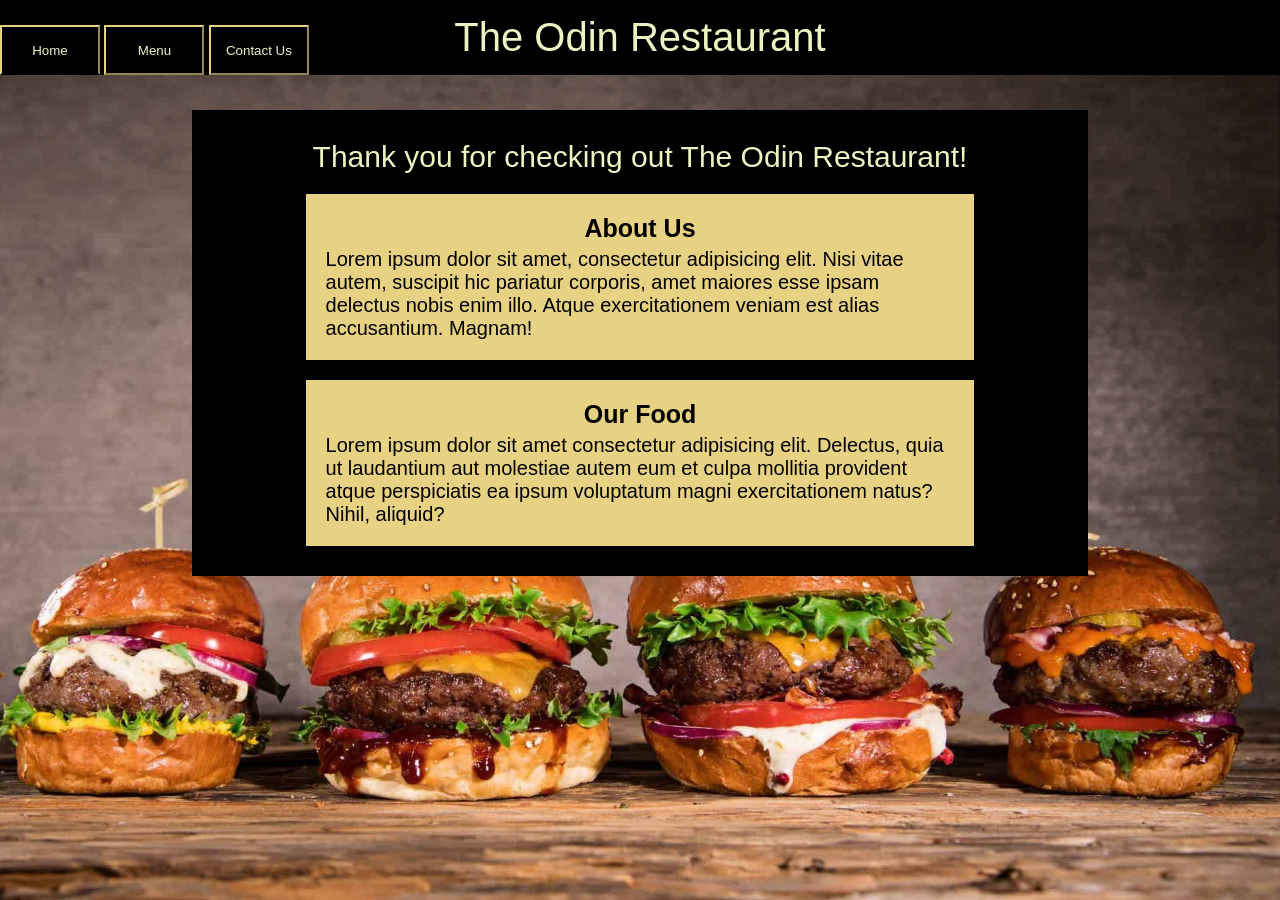
<file: index.html>
<!DOCTYPE html>
<html lang="en">
<head>
    <meta charset="UTF-8">
    <meta name="viewport" content="width=device-width, initial-scale=1.0">
    <title>Odin Restaurant</title>
<script defer src="main.js"></script></head>
<body>
    <header>
        <nav class="tabs">
            <button class="tab" id="home">Home</button>
            <button class="tab" id="menu">Menu</button>
            <button class="tab" id="contact">Contact Us</button>
        </nav>
        <p id="title">The Odin Restaurant</p>
    </header>
    <div id="content"></div>
</body>
</html>
</file>
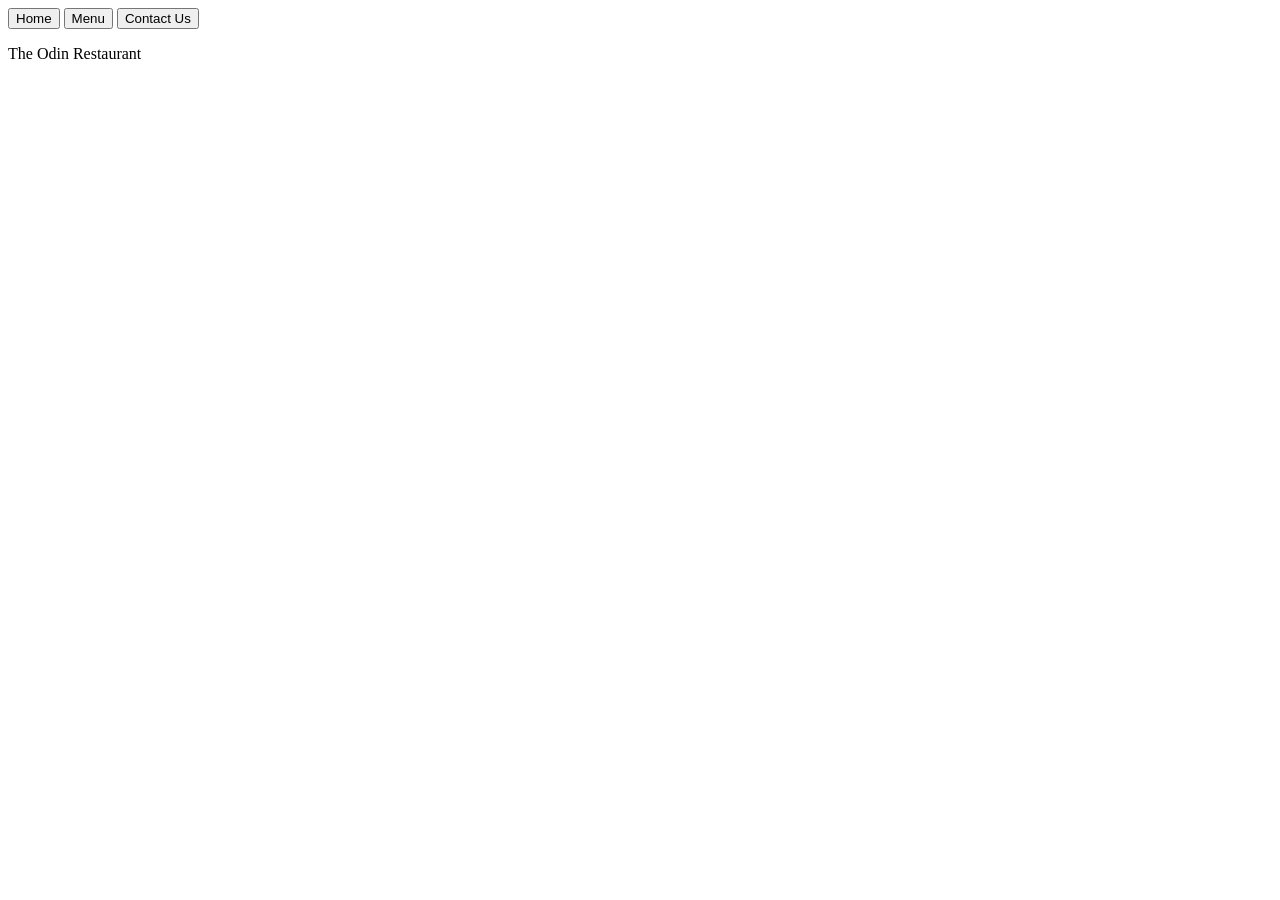
<file: src/template.html>
<!DOCTYPE html>
<html lang="en">
<head>
    <meta charset="UTF-8">
    <meta name="viewport" content="width=device-width, initial-scale=1.0">
    <title>Odin Restaurant</title>
</head>
<body>
    <header>
        <nav class="tabs">
            <button class="tab" id="home">Home</button>
            <button class="tab" id="menu">Menu</button>
            <button class="tab" id="contact">Contact Us</button>
        </nav>
        <p id="title">The Odin Restaurant</p>
    </header>
    <div id="content"></div>
</body>
</html>
</file>
